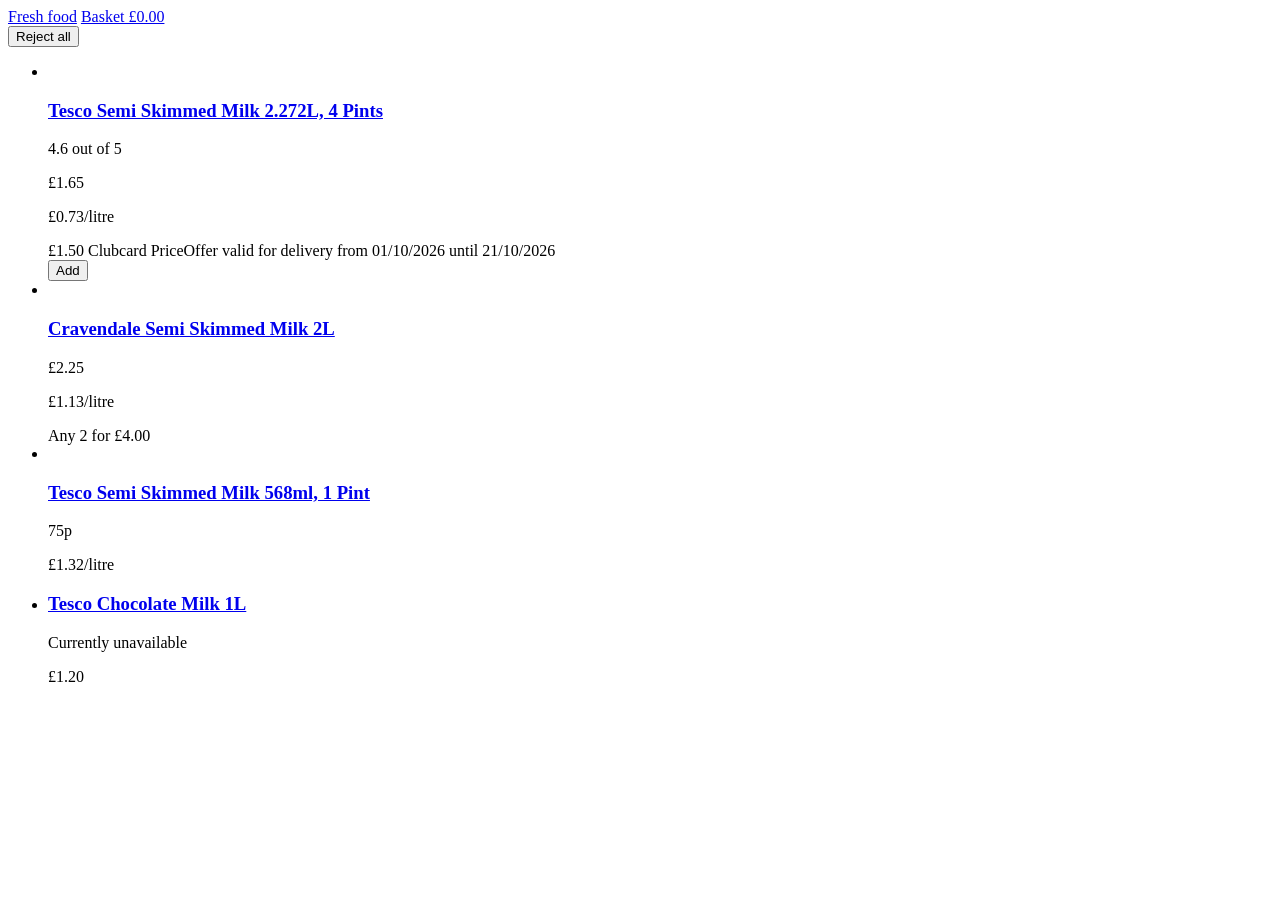
<file: tests/fixtures/search_separate_links.html>
<!doctype html>
<!-- Hand-made results page: image link and title link per tile, offers as separate lines.
     Mixes Tesco's old /groceries/ and new /shop/ product links. -->
<html><body>
<nav><a href="/groceries/en-GB/shop/fresh-food">Fresh food</a> <a href="/basket">Basket £0.00</a></nav>
<div id="onetrust-banner-sdk"><button id="onetrust-reject-all-handler"
  onclick="this.parentElement.remove()">Reject all</button></div>
<ul>
  <li><div class="tile">
    <a href="/shop/en-GB/products/254656543"><img alt=""></a>
    <h3><a href="/shop/en-GB/products/254656543">Tesco Semi Skimmed Milk 2.272L, 4 Pints</a></h3>
    <p>4.6 out of 5</p>
    <div><p>£1.65</p><p>£0.73/litre</p></div>
    <div><span>£1.50 Clubcard Price</span><span>Offer valid for delivery from 01/10/2026 until 21/10/2026</span></div>
    <button>Add</button>
  </div></li>
  <li><div class="tile">
    <a href="/groceries/en-GB/products/299882211"><img alt=""></a>
    <h3><a href="/groceries/en-GB/products/299882211">Cravendale Semi Skimmed Milk 2L</a></h3>
    <div><p>£2.25</p><p>£1.13/litre</p></div>
    <div><span>Any 2 for £4.00</span></div>
  </div></li>
  <li><div class="tile">
    <a href="/groceries/en-GB/products/311122233"><img alt=""></a>
    <h3><a href="/groceries/en-GB/products/311122233">Tesco Semi Skimmed Milk 568ml, 1 Pint</a></h3>
    <div><p>75p</p><p>£1.32/litre</p></div>
  </div></li>
  <li><div class="tile">
    <h3><a href="/groceries/en-GB/products/300000001">Tesco Chocolate Milk 1L</a></h3>
    <p>Currently unavailable</p><p>£1.20</p>
  </div></li>
</ul>
</body></html>
</file>
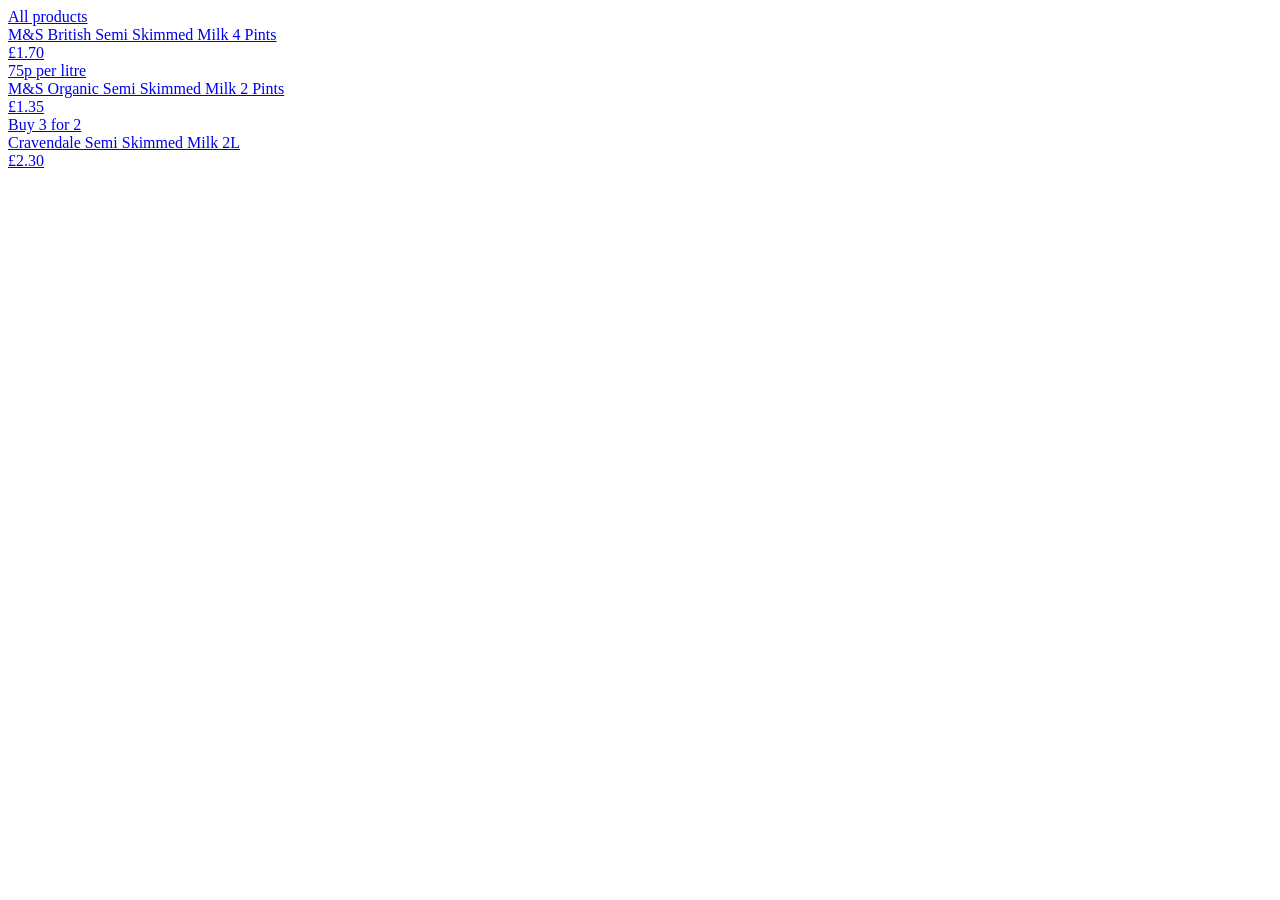
<file: tests/fixtures/search_whole_tile_links.html>
<!doctype html>
<!-- Hand-made results page: each whole tile is one link; one offer is "3 for 2". -->
<html><body>
<header><a href="/products">All products</a></header>
<div class="grid">
  <a href="/products/m-s-british-semi-skimmed-milk-4-pints-512345"><div>
    <div>M&amp;S British Semi Skimmed Milk 4 Pints</div><div>£1.70</div><div>75p per litre</div>
  </div></a>
  <a href="/products/m-s-organic-semi-skimmed-milk-2-pints-598765"><div>
    <div>M&amp;S Organic Semi Skimmed Milk 2 Pints</div><div>£1.35</div><div>Buy 3 for 2</div>
  </div></a>
  <a href="/products/cravendale-semi-skimmed-milk-2l-555555"><div>
    <div>Cravendale Semi Skimmed Milk 2L</div><div>£2.30</div>
  </div></a>
</div>
</body></html>
</file>
